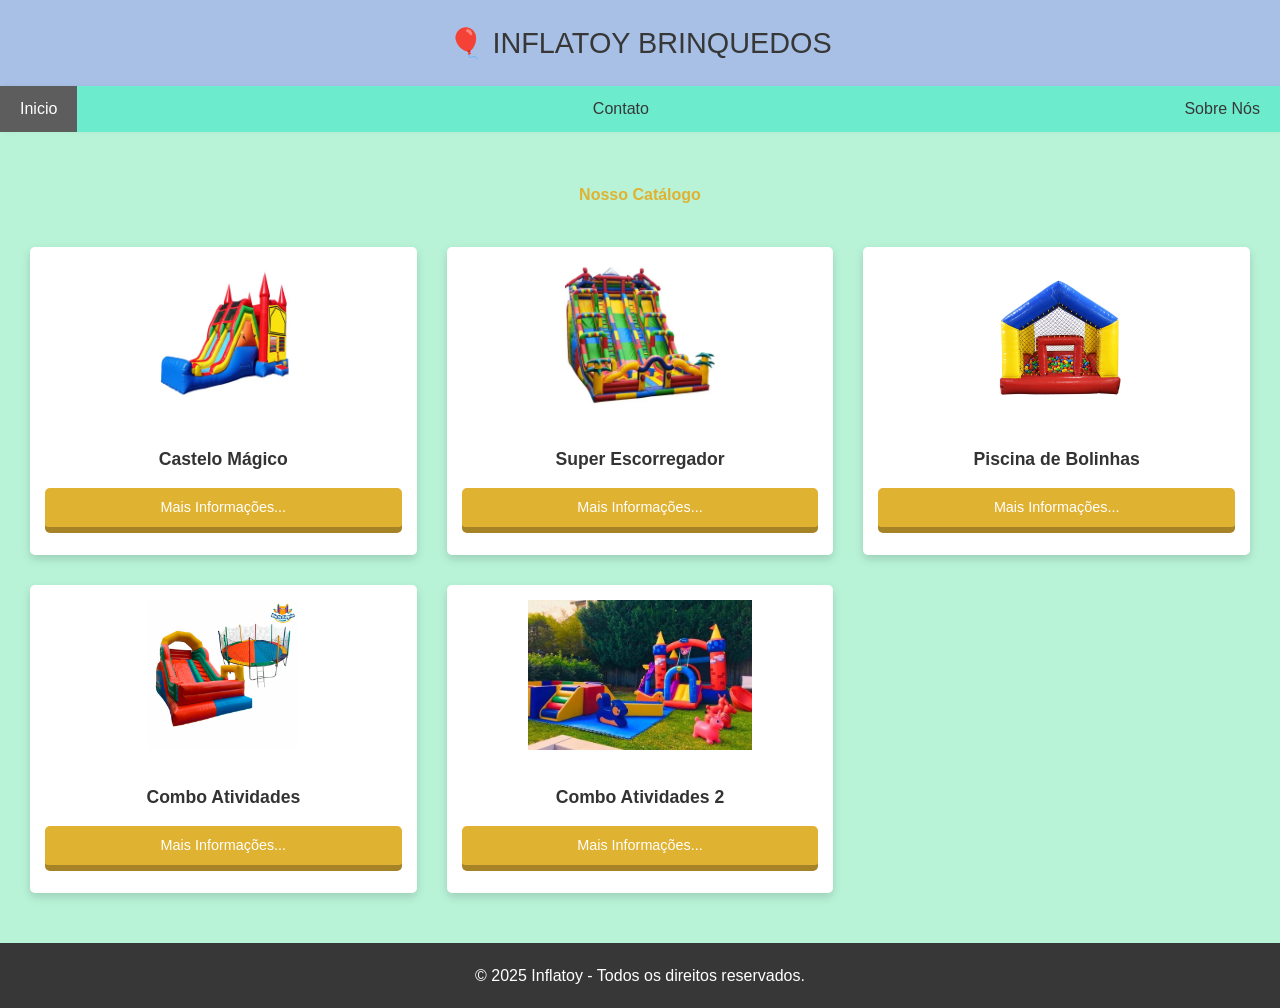
<file: index.html>
<!DOCTYPE html>
<html lang="pt-BR">
<head>
    <meta charset="UTF-8">
    <meta name="viewport" content="width=device-width, initial-scale=1.0">
    <title>Inflatoy - Aluguel de Infláveis</title>
    <link rel="stylesheet" href="css/style.css">
</head>
<body>
    <header class="header">
        <div class="container-fluid">
            <h1 class="logo-top">🎈 INFLATOY BRINQUEDOS</h1>
        </div>
    </header>

    <div class="page-layout container-fluid">
        
        <aside class="sidebar">
            <nav class="nav">
                <ul class="nav-list-sidebar">
                    <li class="nav-item-active"><a href="index.html" class="nav-link-sidebar">Inicio</a></li>
                    <li><a href="form.html" class="nav-link-sidebar">Contato</a></li>
                    <li><a href="about.html" class="nav-link-sidebar">Sobre Nós</a></li>
                </ul>
            </nav>
        </aside>

        <main class="main-content-column">
            <p class="menu-label">Nosso Catálogo</p>

            <section class="products">
                <div class="card-grid-3">
                    
                    <div class="card card-sidebar-style">
                        <img src="img/castelo.jpg" alt="Castelo Inflável" class="card-img-sidebar">
                        <div class="card-body">
                            <h4>Castelo Mágico</h4>
                            <a href="form.html?toy=castelo" class="btn btn-detail">Mais Informações...</a>
                        </div>
                    </div>
                    
                    <div class="card card-sidebar-style">
                        <img src="img/escorregador.jpg" alt="Super Escorregador" class="card-img-sidebar">
                        <div class="card-body">
                            <h4>Super Escorregador</h4>
                            <a href="form.html?toy=escorregador" class="btn btn-detail">Mais Informações...</a>
                        </div>
                    </div>

                    <div class="card card-sidebar-style">
                        <img src="img/piscina.jpg" alt="Piscina de Bolinhas" class="card-img-sidebar">
                        <div class="card-body">
                            <h4>Piscina de Bolinhas</h4>
                            <a href="form.html?toy=piscina" class="btn btn-detail">Mais Informações...</a>
                        </div>
                    </div>

                    <div class="card card-sidebar-style">
                        <img src="img/combo.jpg" alt="Combo Multi-Atividades" class="card-img-sidebar">
                        <div class="card-body">
                            <h4>Combo Atividades</h4>
                            <a href="form.html?toy=combo" class="btn btn-detail">Mais Informações...</a>
                        </div>
                    </div>
                    
                    <div class="card card-sidebar-style">
                        <img src="img/combo2.jpg" alt="Combo Multi-Atividades 2" class="card-img-sidebar">
                        <div class="card-body">
                            <h4>Combo Atividades 2</h4>
                            <a href="form.html?toy=combo2" class="btn btn-detail">Mais Informações...</a>
                        </div>
                    </div>
                </div>
            </section>
        </main>
    </div>

    <footer class="footer">
        <p>&copy; 2025 Inflatoy - Todos os direitos reservados.</p>
    </footer>

    <script src="script/script.js"></script>
</body>
</html>
</file>
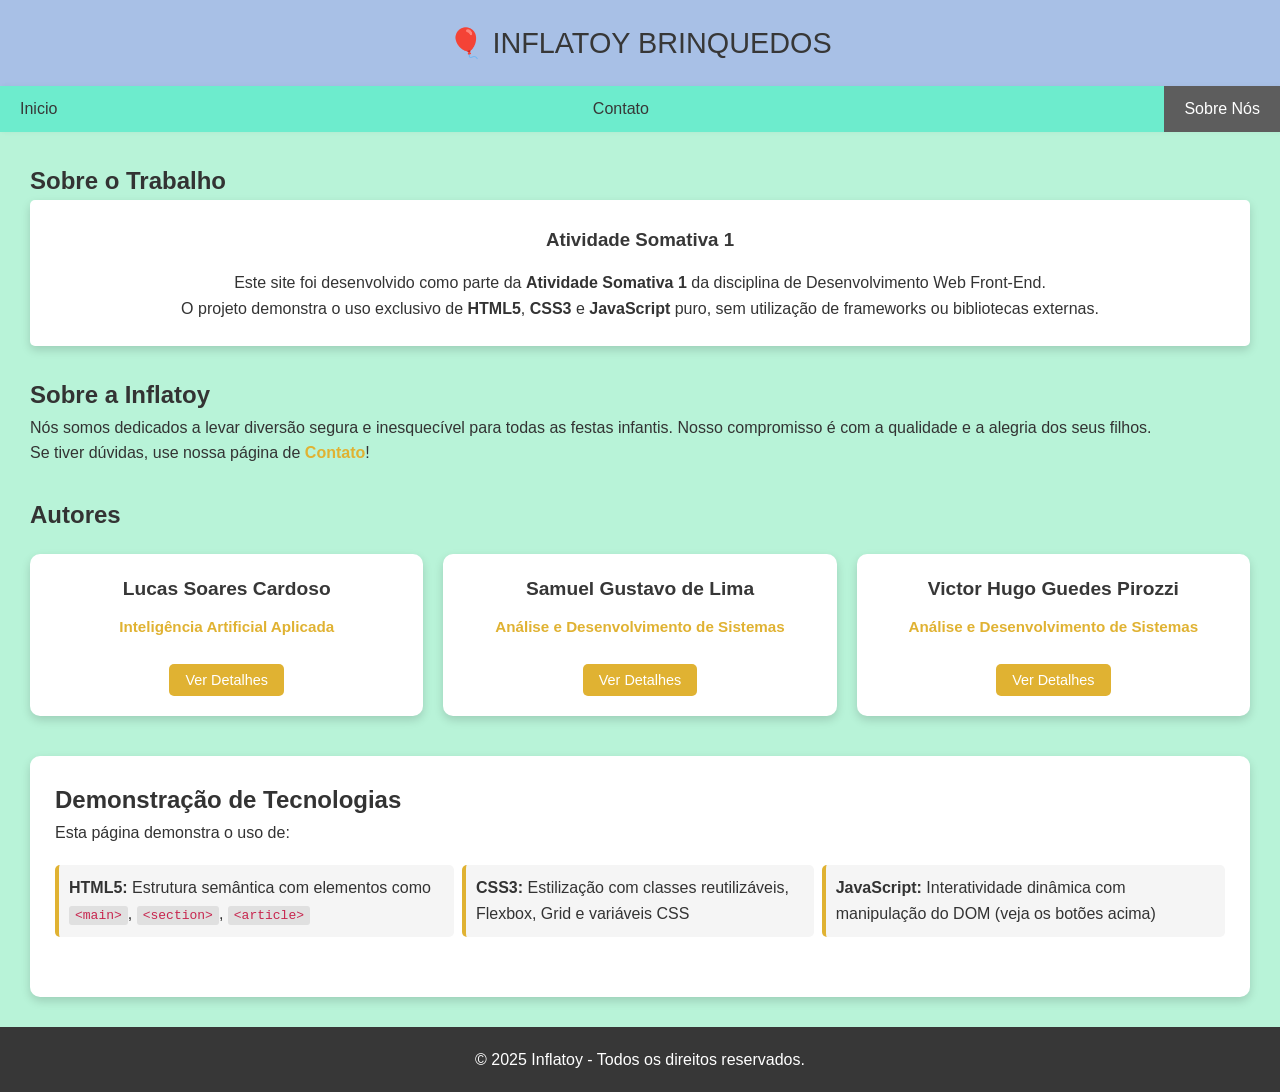
<file: about.html>
<!DOCTYPE html>
<html lang="pt-BR">
<head>
    <meta charset="UTF-8">
    <meta name="viewport" content="width=device-width, initial-scale=1.0">
    <title>Sobre Nós - Inflatoy</title>
    <link rel="stylesheet" href="css/style.css">
</head>
<body>
    <header class="header">
        <div class="container-fluid">
            <h1 class="logo-top">🎈 INFLATOY BRINQUEDOS</h1>
        </div>
    </header>

    <div class="page-layout container-fluid">
        
        <aside class="sidebar">
            <nav class="nav">
                <ul class="nav-list-sidebar">
                    <li><a href="index.html" class="nav-link-sidebar">Inicio</a></li>
                    <li><a href="form.html" class="nav-link-sidebar">Contato</a></li>
                    <li class="nav-item-active"><a href="about.html" class="nav-link-sidebar">Sobre Nós</a></li>
                </ul>
            </nav>
        </aside>

        <main class="main-content-column">
            <h2>Sobre o Trabalho</h2>
            
            <div class="card card-sidebar-style about-card">
                <div class="card-body">
                    <h3>Atividade Somativa 1</h3>
                    <p>Este site foi desenvolvido como parte da <strong>Atividade Somativa 1</strong> da disciplina de Desenvolvimento Web Front-End.</p>
                    <p>O projeto demonstra o uso exclusivo de <strong>HTML5</strong>, <strong>CSS3</strong> e <strong>JavaScript</strong> puro, sem utilização de frameworks ou bibliotecas externas.</p>
                </div>
            </div>

            <h2 style="margin-top: 30px;">Sobre a Inflatoy</h2>
            <p>Nós somos dedicados a levar diversão segura e inesquecível para todas as festas infantis. Nosso compromisso é com a qualidade e a alegria dos seus filhos.</p>
            <p>Se tiver dúvidas, use nossa página de <a href="form.html" class="about-link">Contato</a>!</p>

            <h2 style="margin-top: 30px;">Autores</h2>
            <div class="authors-container">
                <div class="author-card">
                    <h3>Lucas Soares Cardoso</h3>
                    <p class="author-course">Inteligência Artificial Aplicada</p>
                    <button class="btn-toggle-info" onclick="toggleAuthorInfo(1)">Ver Detalhes</button>
                    <div class="author-details" id="details1">
                        <p>Desenvolvedor responsável pela explicação do código e gravação do vídeo</p>
                    </div>
                </div>

                <div class="author-card">
                    <h3>Samuel Gustavo de Lima</h3>
                    <p class="author-course">Análise e Desenvolvimento de Sistemas</p>
                    <button class="btn-toggle-info" onclick="toggleAuthorInfo(2)">Ver Detalhes</button>
                    <div class="author-details" id="details2">
                        <p>Desenvolvedor responsável pelos testes e validações do código e requisitos do projeto</p>
                    </div>
                </div>

                <div class="author-card">
                    <h3>Victor Hugo Guedes Pirozzi</h3>
                    <p class="author-course">Análise e Desenvolvimento de Sistemas</p>
                    <button class="btn-toggle-info" onclick="toggleAuthorInfo(3)">Ver Detalhes</button>
                    <div class="author-details" id="details3">
                        <p>Desenvolvedor responsável pela estruturação do código</p>
                    </div>
                </div>
            </div>

            <div class="tech-demo" style="margin-top: 40px;">
                <h2>Demonstração de Tecnologias</h2>
                <p>Esta página demonstra o uso de:</p>
                <ul class="tech-list">
                    <li><strong>HTML5:</strong> Estrutura semântica com elementos como <code>&lt;main&gt;</code>, <code>&lt;section&gt;</code>, <code>&lt;article&gt;</code></li>
                    <li><strong>CSS3:</strong> Estilização com classes reutilizáveis, Flexbox, Grid e variáveis CSS</li>
                    <li><strong>JavaScript:</strong> Interatividade dinâmica com manipulação do DOM (veja os botões acima)</li>
                </ul>
            </div>
        </main>
    </div>

    <footer class="footer">
        <p>&copy; 2025 Inflatoy - Todos os direitos reservados.</p>
    </footer>

    <script src="script/script.js"></script>
</body>
</html>
</file>
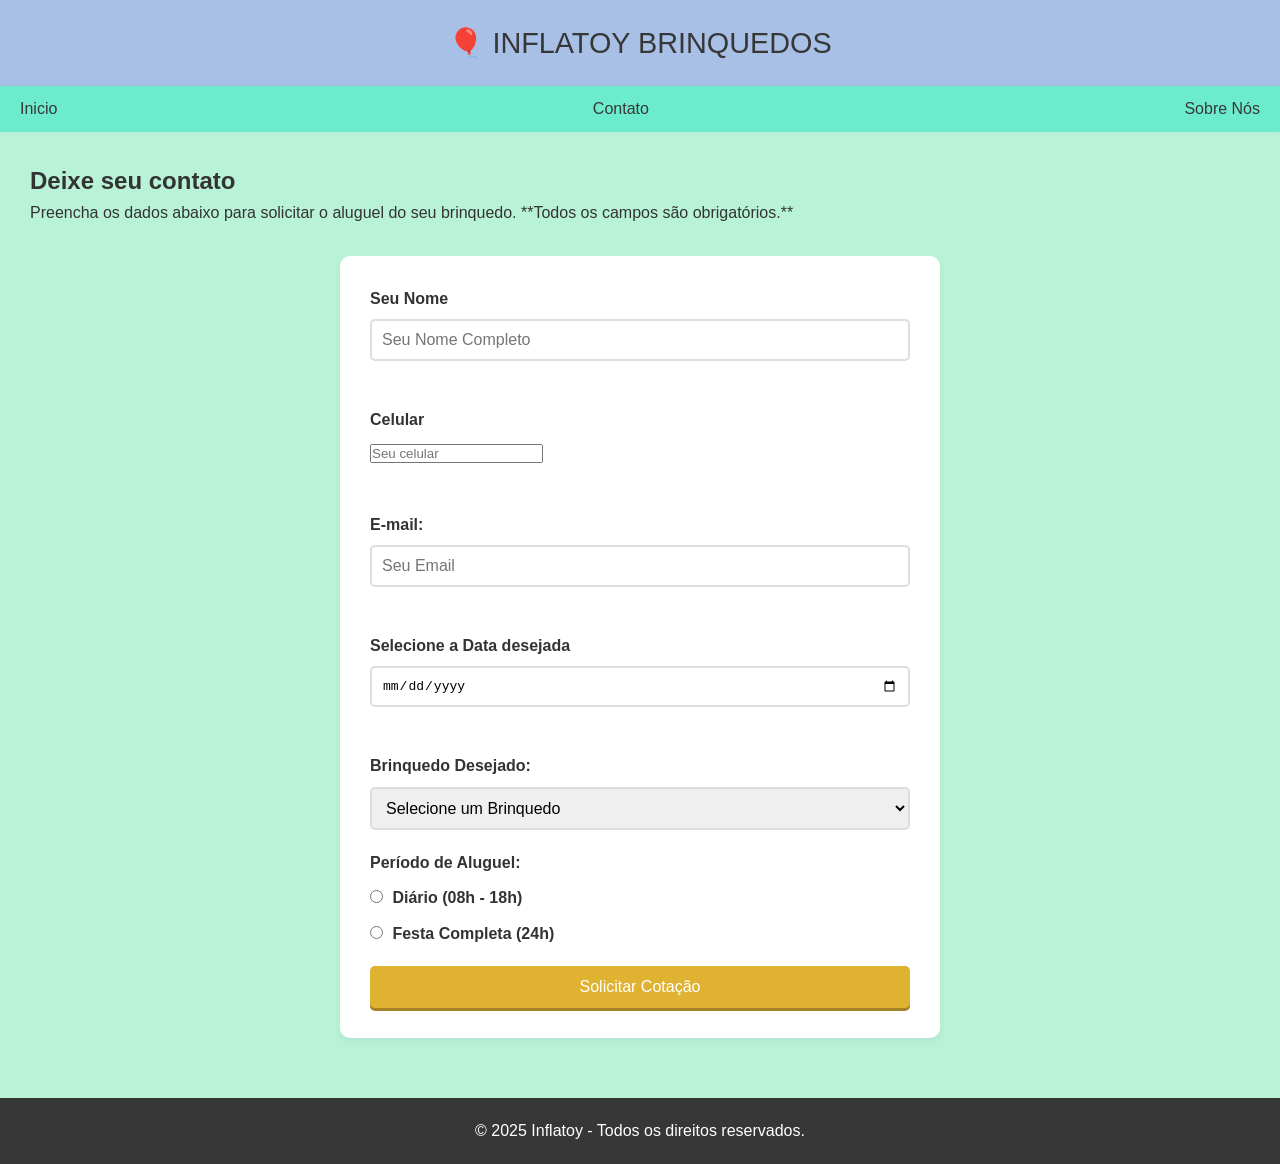
<file: contact.html>
<!DOCTYPE html>
<html lang="pt-BR">
<head>
    <meta charset="UTF-8">
    <meta name="viewport" content="width=device-width, initial-scale=1.0">
    <title>Reserva de Brinquedos - Inflatoy</title>
    <link rel="stylesheet" href="css/style.css">
</head>
<body>
    <header class="header">
        <div class="container-fluid">
            <h1 class="logo-top">🎈 INFLATOY BRINQUEDOS</h1>
        </div>
    </header>

    <div class="page-layout container-fluid">
        
        <aside class="sidebar">
            <nav class="nav">
                <ul class="nav-list-sidebar">
                    <li><a href="index.html" class="nav-link-sidebar">Inicio</a></li>
                    <li><a href="contact.html" class="nav-link-sidebar">Contato</a></li>
                    <li><a href="about.html" class="nav-link-sidebar">Sobre Nós</a></li>
                </ul>
            </nav>
        </aside>

        <main class="main-content-column">
            <h2>Deixe seu contato </h2>
            <p>Preencha os dados abaixo para solicitar o aluguel do seu brinquedo. **Todos os campos são obrigatórios.**</p>

            <form id="reservationForm" action="form_action.html" method="GET" class="form-container">
                
                <div class="form-group">
                    <label for="name">Seu Nome<i class="fa fa-user" aria-hidden="true"></i></label>
                    <input type="text" name="name" id="name" placeholder="Seu Nome Completo" required>
                    <span class="error-message" id="errorName"></span>
                </div><br>  

                <div class="form-group">
                    <label for="phone">Celular<i class="fa fa-phone" aria-hidden="true"></i></label>
                    <input type="phone" name="phone" id="phone" pattern="\(\d{2}\)\s\d{4,5}-\d{4}$"
                    onkeydown="return mascaraTelefone(event)" placeholder="Seu celular" title="(xx) xxxxx-xxxx" required>
                </div><br>
                
                <div class="form-group">
                    <label for="email">E-mail:<i class="fa fa-envelope" aria-hidden="true"></i></label>
                    <input type="email" name="email" id="email" placeholder="Seu Email" required>
                </div><br>

                <div class="form-group">
                    <label for="date">Selecione a Data desejada<i class="fa fa-date" aria-hidden="true"></i></label>
                    <input type="date" name="date" id="date" placeholder="Selecione a Data" required>
                </div><br>

                <div class="form-group">
                    <label for="toy">Brinquedo Desejado:</label>
                    <select id="toy" name="toy" required class="form-input">
                        <option value="">Selecione um Brinquedo</option>
                        <option value="castelo">Castelo Mágico</option>
                        <option value="escorregador">Super Escorregador</option>
                        <option value="piscina">Piscina de Bolinhas</option>
                        <option value="combo">Combo Atividades</option>
                        <option value="combo">Combo Atividades 2</option>
                    </select>
                    <span class="error-message" id="errorToy"></span>
                </div>
                
                <div class="form-group">
                    <label>Período de Aluguel:</label>
                    <label class="form-radio-label"><input type="radio" name="period" value="diario" required> Diário (08h - 18h)</label>
                    <label class="form-radio-label"><input type="radio" name="period" value="completo" required> Festa Completa (24h)</label>
                    <span class="error-message" id="errorPeriod"></span>
                </div>

                <button type="submit" class="btn btn-primary btn-full btn-detail">Solicitar Cotação</button>
            </form>
        </main>
    </div>

    <footer class="footer">
        <p>&copy; 2025 Inflatoy - Todos os direitos reservados.</p>
    </footer>

    <script src="script/script.js"></script>
</body>
</html>
</file>
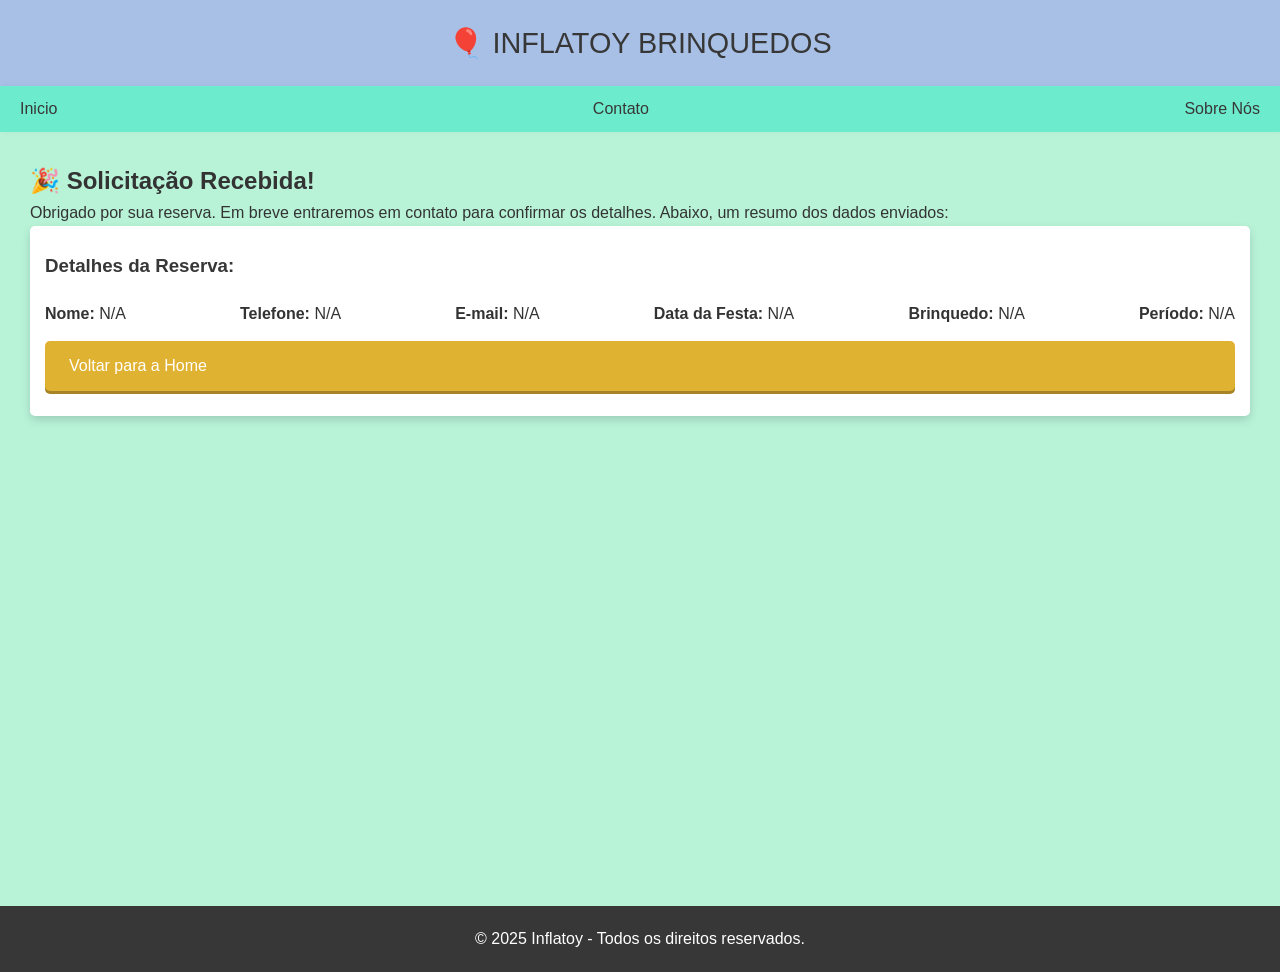
<file: contact_action.html>
<!DOCTYPE html>
<html lang="pt-BR">
<head>
    <meta charset="UTF-8">
    <meta name="viewport" content="width=device-width, initial-scale=1.0">
    <title>Reserva Confirmada - Inflatoy</title>
    <link rel="stylesheet" href="css/style.css">
</head>
<body>
    <header class="header">
        <div class="container-fluid">
            <h1 class="logo-top">🎈 INFLATOY BRINQUEDOS</h1>
        </div>
    </header>

    <div class="page-layout container-fluid">
        
        <aside class="sidebar">
            <nav class="nav">
                <ul class="nav-list-sidebar">
                    <li><a href="index.html" class="nav-link-sidebar">Inicio</a></li>
                    <li><a href="contact.html" class="nav-link-sidebar">Contato</a></li>
                    <li><a href="about.html" class="nav-link-sidebar">Sobre Nós</a></li>
                </ul>
            </nav>
        </aside>

        <main class="main-content-column">
            <h2>🎉 Solicitação Recebida!</h2>
            <p>Obrigado por sua reserva. Em breve entraremos em contato para confirmar os detalhes. Abaixo, um resumo dos dados enviados:</p>

            <div class="card card-sidebar-style" style="text-align: left;">
                <div class="card-body">
                    <h3>Detalhes da Reserva:</h3>
                    <ul id="dataList" style="list-style: none; padding-left: 0;">
                        <li><strong>Nome:</strong> <span id="outName"></span></li>
                        <li><strong>Telefone:</strong> <span id="outPhone"></span></li>
                        <li><strong>E-mail:</strong> <span id="outEmail"></span></li>
                        <li><strong>Data da Festa:</strong> <span id="outDate"></span></li>
                        <li><strong>Brinquedo:</strong> <span id="outToy"></span></li>
                        <li><strong>Período:</strong> <span id="outPeriod"></span></li>
                    </ul>
                    
                    <a href="index.html" class="btn btn-primary btn-detail">Voltar para a Home</a>
                </div>
            </div>
            
        </main>
    </div>

    <footer class="footer">
        <p>&copy; 2025 Inflatoy - Todos os direitos reservados.</p>
    </footer>

    <script src="script/script.js"></script>
</body>
</html>
</file>
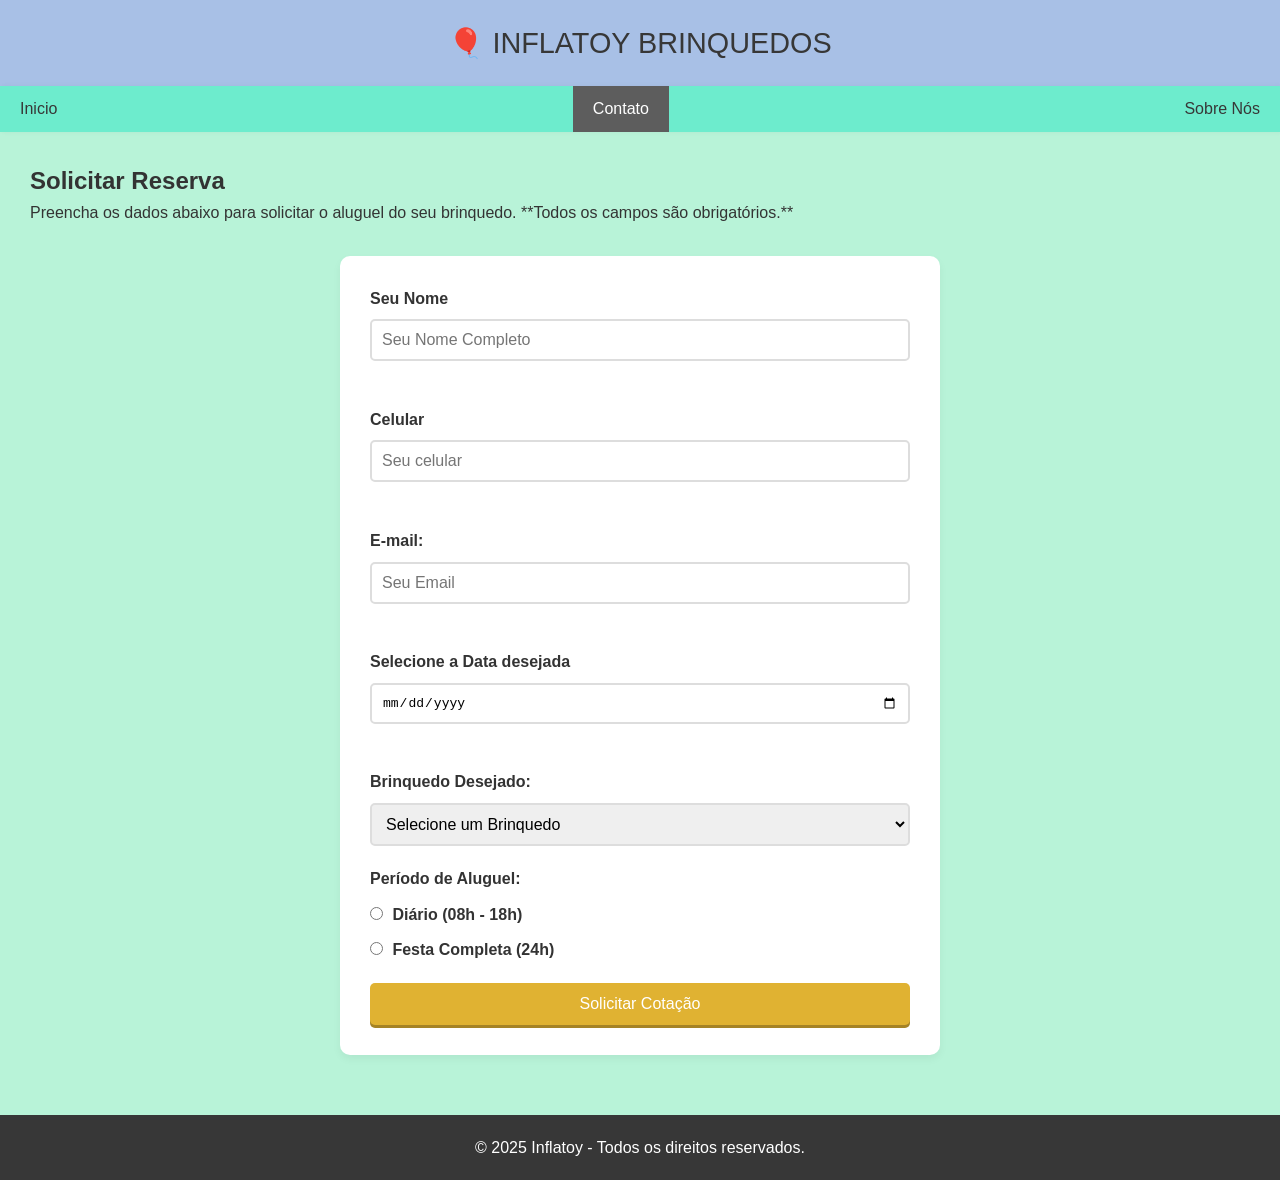
<file: form.html>
<!DOCTYPE html>
<html lang="pt-BR">
<head>
    <meta charset="UTF-8">
    <meta name="viewport" content="width=device-width, initial-scale=1.0">
    <title>Reserva de Brinquedos - Inflatoy</title>
    <link rel="stylesheet" href="css/style.css">
</head>
<body>
    <header class="header">
        <div class="container-fluid">
            <h1 class="logo-top">🎈 INFLATOY BRINQUEDOS</h1>
        </div>
    </header>

    <div class="page-layout container-fluid">
        
        <aside class="sidebar">
            <nav class="nav">
                <ul class="nav-list-sidebar">
                    <li><a href="index.html" class="nav-link-sidebar">Inicio</a></li>
                    <li class="nav-item-active"><a href="form.html" class="nav-link-sidebar">Contato</a></li>
                    <li><a href="about.html" class="nav-link-sidebar">Sobre Nós</a></li>
                </ul>
            </nav>
        </aside>

        <main class="main-content-column">
            <h2>Solicitar Reserva</h2>
            <p>Preencha os dados abaixo para solicitar o aluguel do seu brinquedo. **Todos os campos são obrigatórios.**</p>

            <form id="reservationForm" action="form_action.html" method="GET" class="form-container">
                
                <div class="form-group">
                    <label for="name">Seu Nome<i class="fa fa-user" aria-hidden="true"></i></label>
                    <input type="text" name="name" id="name" placeholder="Seu Nome Completo" required>
                    <span class="error-message" id="errorName"></span>
                </div><br>  

                <div class="form-group">
                    <label for="phone">Celular<i class="fa fa-phone" aria-hidden="true"></i></label>
                    <input type="tel" name="phone" id="phone" pattern="\(\d{2}\)\s\d{4,5}-\d{4}$"
                    placeholder="Seu celular" title="(xx) xxxxx-xxxx" required>
                </div><br>
                
                <div class="form-group">
                    <label for="email">E-mail:<i class="fa fa-envelope" aria-hidden="true"></i></label>
                    <input type="email" name="email" id="email" placeholder="Seu Email" required>
                </div><br>

                <div class="form-group">
                    <label for="date">Selecione a Data desejada<i class="fa fa-date" aria-hidden="true"></i></label>
                    <input type="date" name="date" id="date" placeholder="Selecione a Data" required>
                </div><br>

                <div class="form-group">
                    <label for="toy">Brinquedo Desejado:</label>
                    <select id="toy" name="toy" required class="form-input">
                        <option value="">Selecione um Brinquedo</option>
                        <option value="castelo">Castelo Mágico</option>
                        <option value="escorregador">Super Escorregador</option>
                        <option value="piscina">Piscina de Bolinhas</option>
                        <option value="combo">Combo Atividades</option>
                        <option value="combo2">Combo Atividades 2</option>
                    </select>
                    <span class="error-message" id="errorToy"></span>
                </div>
                
                <div class="form-group">
                    <label>Período de Aluguel:</label>
                    <label class="form-radio-label"><input type="radio" name="period" value="diario" required> Diário (08h - 18h)</label>
                    <label class="form-radio-label"><input type="radio" name="period" value="completo" required> Festa Completa (24h)</label>
                    <span class="error-message" id="errorPeriod"></span>
                </div>

                <button type="submit" class="btn btn-primary btn-full btn-detail">Solicitar Cotação</button>
            </form>
        </main>
    </div>

    <footer class="footer">
        <p>&copy; 2025 Inflatoy - Todos os direitos reservados.</p>
    </footer>

    <script src="script/script.js"></script>
</body>
</html>
</file>
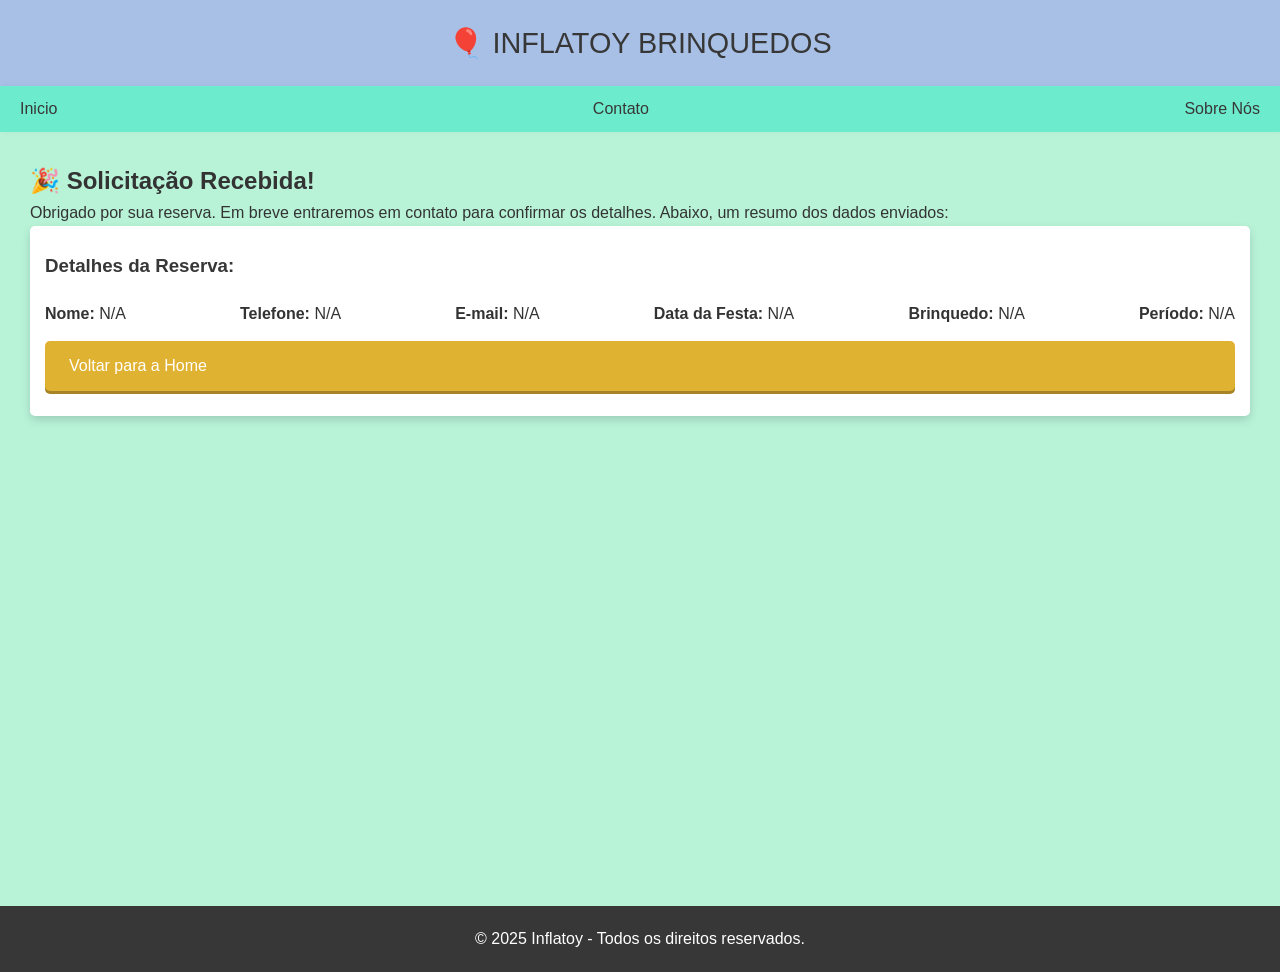
<file: form_action.html>
<!DOCTYPE html>
<html lang="pt-BR">
<head>
    <meta charset="UTF-8">
    <meta name="viewport" content="width=device-width, initial-scale=1.0">
    <title>Reserva Confirmada - Inflatoy</title>
    <link rel="stylesheet" href="css/style.css">
</head>
<body>
    <header class="header">
        <div class="container-fluid">
            <h1 class="logo-top">🎈 INFLATOY BRINQUEDOS</h1>
        </div>
    </header>

    <div class="page-layout container-fluid">
        
        <aside class="sidebar">
            <nav class="nav">
                <ul class="nav-list-sidebar">
                    <li><a href="index.html" class="nav-link-sidebar">Inicio</a></li>
                    <li><a href="form.html" class="nav-link-sidebar">Contato</a></li>
                    <li><a href="about.html" class="nav-link-sidebar">Sobre Nós</a></li>
                </ul>
            </nav>
        </aside>

        <main class="main-content-column">
            <h2>🎉 Solicitação Recebida!</h2>
            <p>Obrigado por sua reserva. Em breve entraremos em contato para confirmar os detalhes. Abaixo, um resumo dos dados enviados:</p>

            <div class="card card-sidebar-style" style="text-align: left;">
                <div class="card-body">
                    <h3>Detalhes da Reserva:</h3>
                    <ul id="dataList" style="list-style: none; padding-left: 0;">
                        <li><strong>Nome:</strong> <span id="outName"></span></li>
                        <li><strong>Telefone:</strong> <span id="outPhone"></span></li>
                        <li><strong>E-mail:</strong> <span id="outEmail"></span></li>
                        <li><strong>Data da Festa:</strong> <span id="outDate"></span></li>
                        <li><strong>Brinquedo:</strong> <span id="outToy"></span></li>
                        <li><strong>Período:</strong> <span id="outPeriod"></span></li>
                    </ul>
                    
                    <a href="index.html" class="btn btn-primary btn-detail">Voltar para a Home</a>
                </div>
            </div>
            
        </main>
    </div>

    <footer class="footer">
        <p>&copy; 2025 Inflatoy - Todos os direitos reservados.</p>
    </footer>

    <script src="script/script.js"></script>
</body>
</html>
</file>
<file: css/style.css>
* {
    margin: 0;
    padding: 0;
    box-sizing: border-box;
}

body {
    font-family: 'Arial', sans-serif;
    line-height: 1.6;
    background-color: #b8f3d8; 
    color: #333;
}

ul{
    display: flex;
    justify-content: space-between;


}

:root {
    --color-primary: #a8c0e6; 
    --color-secondary: #e0b232; 
    --color-dark: #373737;
    --color-sidebar-bg: #6deccd; 
    --color-sidebar-active: #5d5d5d;
    --color-light: #ffffff;
}


.container-fluid {
    width: 100%;
}


.header {
    background-color: var(--color-primary);
    padding: 20px 0;
    text-align: center;
    box-shadow: 0 1px 3px rgba(0, 0, 0, 0.1);
}

.logo-top {
    font-size: 1.8em;
    color: var(--color-dark);
    font-weight: normal;
}


.page-layout {
    display: flex;
    flex-direction: column;
    min-height: calc(100vh - 80px); 
}


.sidebar {
    width: 100%;
    background-color: var(--color-sidebar-bg);
    padding-top: 0px;
    box-shadow: 2px 0 5px rgba(0, 0, 0, 0.05);
}

.nav-list-sidebar {
    list-style: none;
}

.nav-link-sidebar {
    display: block;
    padding: 10px 20px;
    text-decoration: none;
    color: var(--color-dark);
    transition: background-color 0.2s;
}

.nav-link-sidebar:hover {
    background-color: #dce27e;
}

.nav-item-active {
    background-color: var(--color-sidebar-active);
}

.nav-item-active .nav-link-sidebar {
    color: var(--color-light);
}


.main-content-column {
    flex-grow: 1;
    padding: 30px;
}

.menu-label {
    text-align: center;
    color: var(--color-secondary);
    font-weight: bold;
    margin: 20px 0;
}


.card-grid-3 {
    display: grid;
    grid-template-columns: repeat(3, 1fr);
    gap: 30px;
    padding: 20px 0;
}

@media (max-width: 768px) {
    .card-grid-3 {
        grid-template-columns: 1fr;
        gap: 20px;
    }
}

@media (min-width: 769px) and (max-width: 1024px) {
    .card-grid-3 {
        grid-template-columns: repeat(2, 1fr);
        gap: 25px;
    }
}


.card-sidebar-style {
    background: var(--color-light);
    padding: 15px;
    border-radius: 5px;
    text-align: center;
    box-shadow: 0 4px 10px rgba(0, 0, 0, 0.15);
}

.card-img-sidebar {
    width: 100%;
    height: 150px;
    object-fit: contain;
    margin-bottom: 10px;
}

.card-sidebar-style h4 {
    margin-top: 5px;
    font-size: 1.1em;
    margin-bottom: 15px;
}


.btn-detail {
    background-color: var(--color-secondary);
    color: var(--color-light);
    text-decoration: none;
    padding: 8px 0;
    display: block;
    border-radius: 5px;
    font-size: 0.9em;
    font-weight: normal;
    transition: background-color 0.2s;
    box-shadow: 0 3px 0 #a58326;
    border-bottom: 3px solid #a58326;
}

.btn-detail:hover {
    background-color: #a58326;
}


.form-container {
    max-width: 600px;
    margin: 30px auto;
    padding: 30px;
    background: var(--color-light);
    border-radius: 10px;
    box-shadow: 0 4px 8px rgba(0, 0, 0, 0.05);
}

.form-group {
    margin-bottom: 20px;
}

.form-group label {
    display: block;
    margin-bottom: 8px;
    font-weight: bold;
}

.form-group input[type="text"],
.form-group input[type="tel"],
.form-group input[type="email"],
.form-group input[type="date"],
.form-group select {
    width: 100%;
    padding: 10px;
    border: 2px solid #ddd;
    border-radius: 5px;
    font-size: 1em;
    transition: border-color 0.3s;
}

.form-group input:focus,
.form-group select:focus {
    outline: none;
    border-color: var(--color-secondary);
}

.form-group input.error,
.form-group select.error {
    border-color: #e74c3c;
}

.error-message {
    color: #e74c3c;
    font-size: 0.85em;
    margin-top: 5px;
    display: block;
}

.form-input {
    width: 100%;
    padding: 10px;
    border: 2px solid #ddd;
    border-radius: 5px;
    font-size: 1em;
}

.form-radio-label {
    display: inline-block;
    margin-right: 20px;
    margin-top: 10px;
    font-weight: normal;
    cursor: pointer;
}

.form-radio-label input[type="radio"] {
    margin-right: 5px;
}

.btn-primary {
    background-color: var(--color-secondary);
    color: var(--color-light);
    border: none;
    padding: 12px 24px;
    border-radius: 5px;
    font-size: 1em;
    cursor: pointer;
    transition: background-color 0.2s;
}

.btn-primary:hover {
    background-color: #a58326;
}

.btn-full {
    width: 100%;
}

.footer {
    background-color: var(--color-dark);
    color: var(--color-light);
    text-align: center;
    padding: 20px 0;
    margin-top: auto;
}

.card-body {
    padding: 10px 0;
}

.card-body h3 {
    margin-bottom: 15px;
    color: var(--color-dark);
}

.card-body ul li {
    margin-bottom: 10px;
    padding: 5px 0;
}

.about-card {
    margin-bottom: 30px;
}

.about-link {
    color: var(--color-secondary);
    text-decoration: none;
    font-weight: bold;
    transition: color 0.3s;
}

.about-link:hover {
    color: #a58326;
    text-decoration: underline;
}

.authors-container {
    display: grid;
    grid-template-columns: repeat(auto-fit, minmax(250px, 1fr));
    gap: 20px;
    margin-top: 20px;
}

.author-card {
    background: var(--color-light);
    padding: 20px;
    border-radius: 10px;
    box-shadow: 0 4px 10px rgba(0, 0, 0, 0.15);
    text-align: center;
    transition: transform 0.3s, box-shadow 0.3s;
}

.author-card:hover {
    transform: translateY(-5px);
    box-shadow: 0 6px 15px rgba(0, 0, 0, 0.2);
}

.author-card h3 {
    color: var(--color-dark);
    margin-bottom: 10px;
    font-size: 1.2em;
}

.author-course {
    color: var(--color-secondary);
    font-weight: bold;
    margin-bottom: 15px;
    font-size: 0.95em;
}

.btn-toggle-info {
    background-color: var(--color-secondary);
    color: var(--color-light);
    border: none;
    padding: 8px 16px;
    border-radius: 5px;
    cursor: pointer;
    font-size: 0.9em;
    transition: background-color 0.3s;
    margin-top: 10px;
}

.btn-toggle-info:hover {
    background-color: #a58326;
}

.author-details {
    margin-top: 15px;
    padding-top: 15px;
    border-top: 2px solid #e0e0e0;
    text-align: left;
    color: #555;
    font-size: 0.9em;
}

.tech-demo {
    background: var(--color-light);
    padding: 25px;
    border-radius: 10px;
    box-shadow: 0 4px 10px rgba(0, 0, 0, 0.15);
    margin-top: 30px;
}

.tech-list {
    list-style: none;
    padding-left: 0;
    margin: 20px 0;
    gap: 8px;

}

.tech-list li {
    margin-bottom: 15px;
    padding: 10px;
    background: #f5f5f5;
    border-radius: 5px;
    border-left: 4px solid var(--color-secondary);
}

.tech-list code {
    background: #e0e0e0;
    padding: 2px 6px;
    border-radius: 3px;
    color: #c7254e;
}

@media (max-width: 768px) {
    .authors-container {
        grid-template-columns: 1fr;
    }
}
</file>
